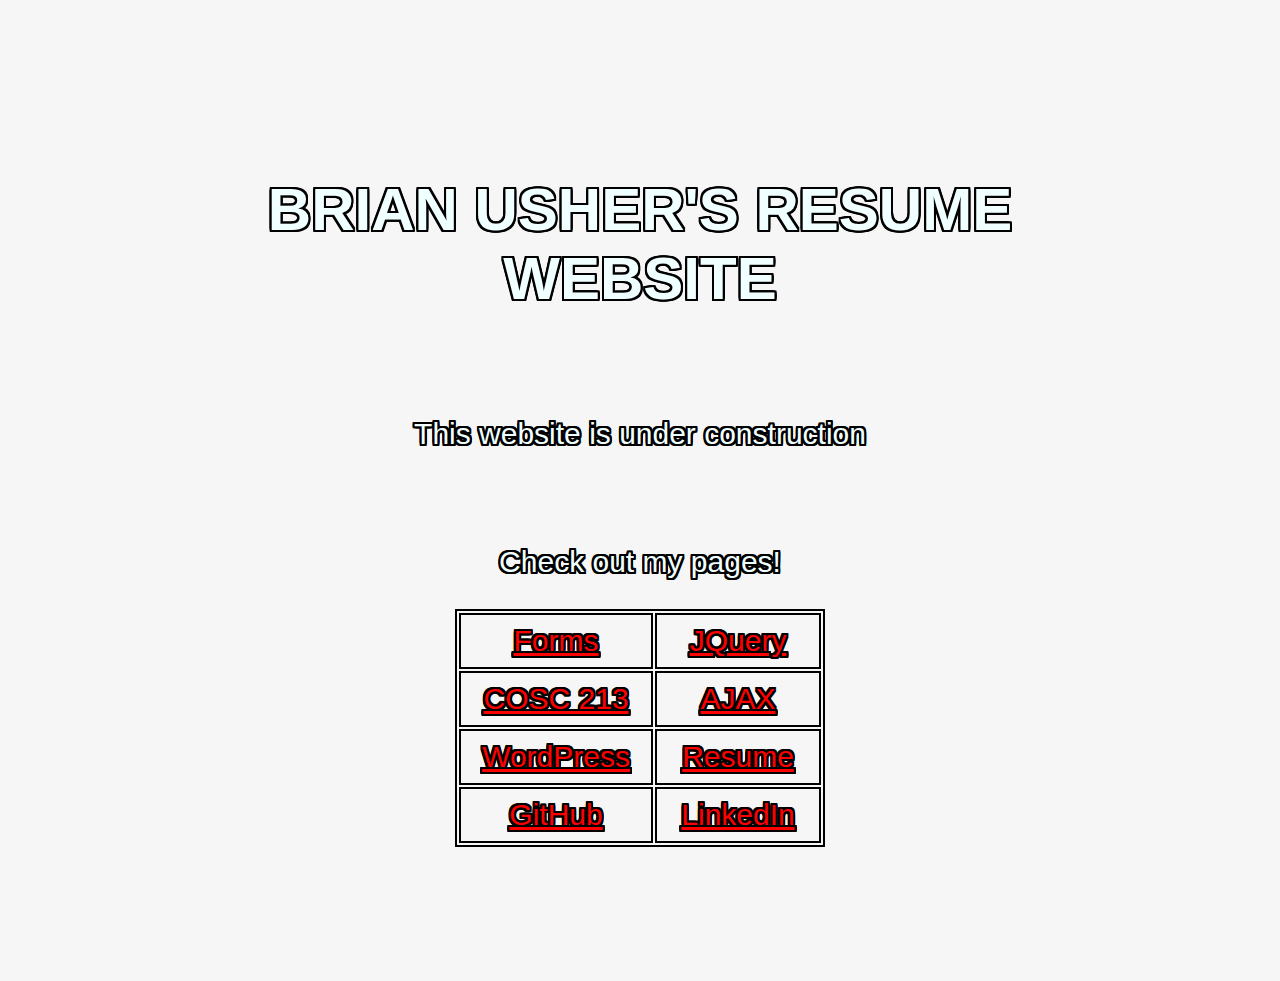
<file: index.html>
<!DOCTYPE html>
<html>
     <head>
       <link rel="stylesheet" href="index.css">
       <title>My Website Title</title>
     </head>
     <body>
       
        <div class="divWelcome">
        <h1 id="bigHeading">Brian Usher's Resume Website </h1>
        <br>
        <p>This website is under construction</p>
             
        <br>
        <p>Check out my pages!</p>
          
          <table class="linkTable">  
            <tr>
              <td class="linkTable"><a href="page2.html">Forms</a></td>
              <td class="linkTable"><a href="page3.html">JQuery</a></td>
            </tr>
            <tr>
              <td class="linkTable"><a href="briansPage.html">COSC 213</a></td>
              <td class="linkTable"><a href="page4.html" target="_blank">AJAX</a></td>
            </tr>
            <tr>
              <td class="linkTable"><a href="https://www.brianusherblog.wordpress.com" target="_blank">WordPress</a></td>
              <td class="linkTable"><a href="../src/Resume 2022.pdf" target="_blank">Resume</a></td>
            </tr>
            <tr>
              <td class="linkTable"><a href="https://github.com/Swag170" target="_blank">GitHub</a></td>
              <td class="linkTable"><a href="https://www.linkedin.com/in/brian-usher-278083226/" target="_blank">LinkedIn</a></td>
            </tr>
          </table>
          

       </div>
     </body>
</html>
</file>
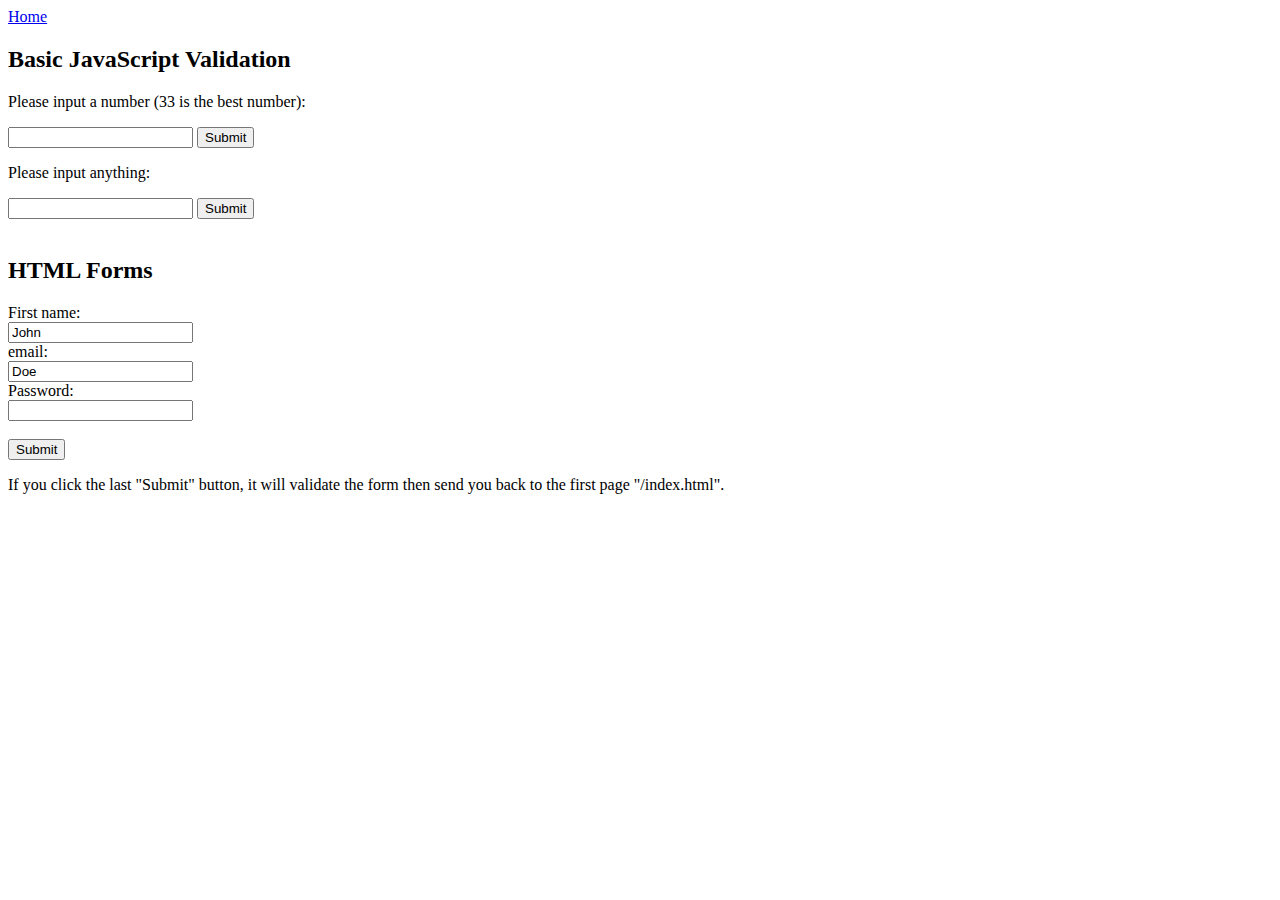
<file: page2.html>
<!DOCTYPE html>
<html>
<body>

  <a href="index.html">Home</a> <br>
  
  <h2>Basic JavaScript Validation</h2>

<p>Please input a number (33 is the best number):</p>

<input id="numb">

<button type="button" onclick="myFunction()">Submit</button>

<p id="demo"></p>

<script>
function validation2() {
  let x = document.getElementById("anything").value;
  let text;
  if (x === "") {
    text = "Input not valid";
  }else {
    text = "Input Good";
  }
  alert(text);
}
</script>
 

  <p>Please input anything:</p>
    <input type="text" name="fname" id="anything" required>
  <button type="button" onclick="validation2()">Submit</button>
  
  
  <script>
function myFunction() {
  // Get the value of the input field with id="numb"
  let x = document.getElementById("numb").value;
  // If x is Not a Number or less than one or greater than 10
  let text;
  if (isNaN(x)) {
    text = "Input not valid";
  }else if(x == ""){
    text = "Input Sucks";
  }else if(x === "33"){
    text = "Input is awesome!";
  }else {
    text = "Input Good";
  }
  document.getElementById("demo").innerHTML = text;
}
</script>
  
  
  <br><br>
  
  
  
  
  
  
<h2>HTML Forms</h2>

<form action="/index.html">
  <label for="fname">First name:</label><br>
  <input type="text" id="fname" name="fname" value="John" required><br>
  <label for="lname">email:</label><br>
  <input type="email" id="email" name="email" value="Doe" required><br>
  <label for="pword">Password:</label><br>
  <input type="password" id="pword" name="pword" value="" required><br><br>
  
  <input type="submit" value="Submit">
</form> 

<p>If you click the last "Submit" button, it will validate the form then send you back to the first page "/index.html".</p>

</body>
</html>
</file>
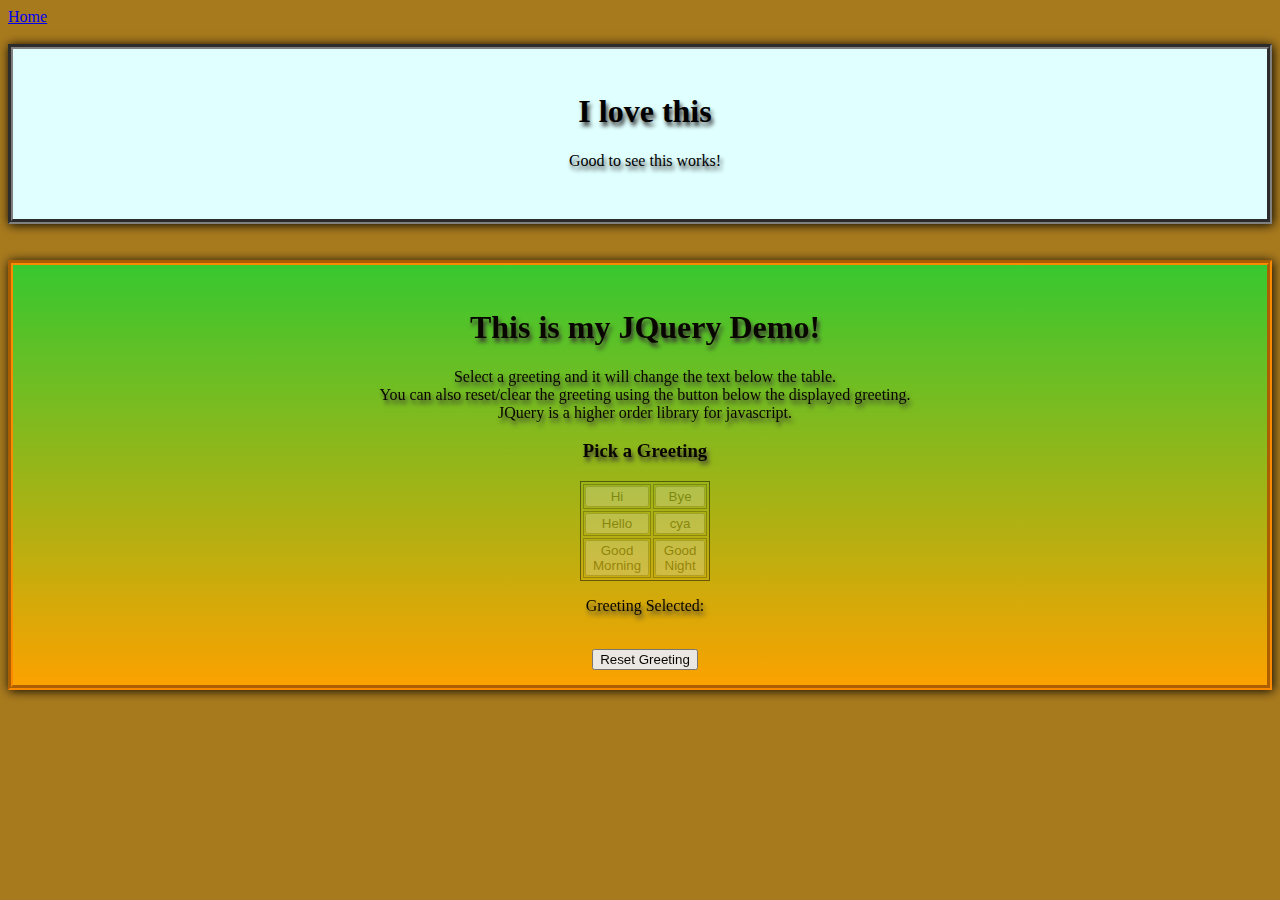
<file: page3.html>
<!DOCTYPE html>
<html>
<head>
  <link rel="stylesheet" href="page3.css">
  <script src="page3.js"></script>
  <title>Brian's Resume Website!</title>
</head>
<body>
<!-- Start your code here -->
  <a href="index.html">Home</a> <br>
  <br>
  <div class="div1">
    <br>
    <h1>I love this</h1>
    <p>Good to see this works!</p>
    <br>
  </div>
  <br><br>
    <div class="div2">
    <br>
    <h1>This is my JQuery Demo!</h1>
      
      <p>Select a greeting and it will change the text below the table.<br>
        You can also reset/clear the greeting using the button below the displayed greeting.<br>
        JQuery is a higher order library for javascript.</p>
      <h3>Pick a Greeting</h3>
      <table class="table2">
        <tr>
          <th><button type="button" id="th1" class="buttonInTable" onclick="loadGreeting()">Hi</button></th>
          <th><button type="button" id="th2" class="buttonInTable" onclick="loadGreeting2()">Bye</button></th>
        </tr>
        <tr>
          <td><button type="button" id="th2" class="buttonInTable" onclick="loadGreeting3()">Hello</button></td>
          <td><button type="button" id="th2" class="buttonInTable" onclick="loadGreeting4()">cya</button></td>
        </tr>
        <tr>
          <td><button type="button" id="th2" class="buttonInTable" onclick="loadGreeting5()">Good Morning</button></td>
          <td><button type="button" id="th2" class="buttonInTable" onclick="loadGreeting6()">Good Night</button></td>
        </tr>
      </table>
      <p id="Greeting">Greeting Selected: </p>
    <br>
        <button type="button" class="jazzMan" onclick="resetGreeting()"> Reset Greeting</button>
  </div>
 
  
  
</body>
</html>
</file>
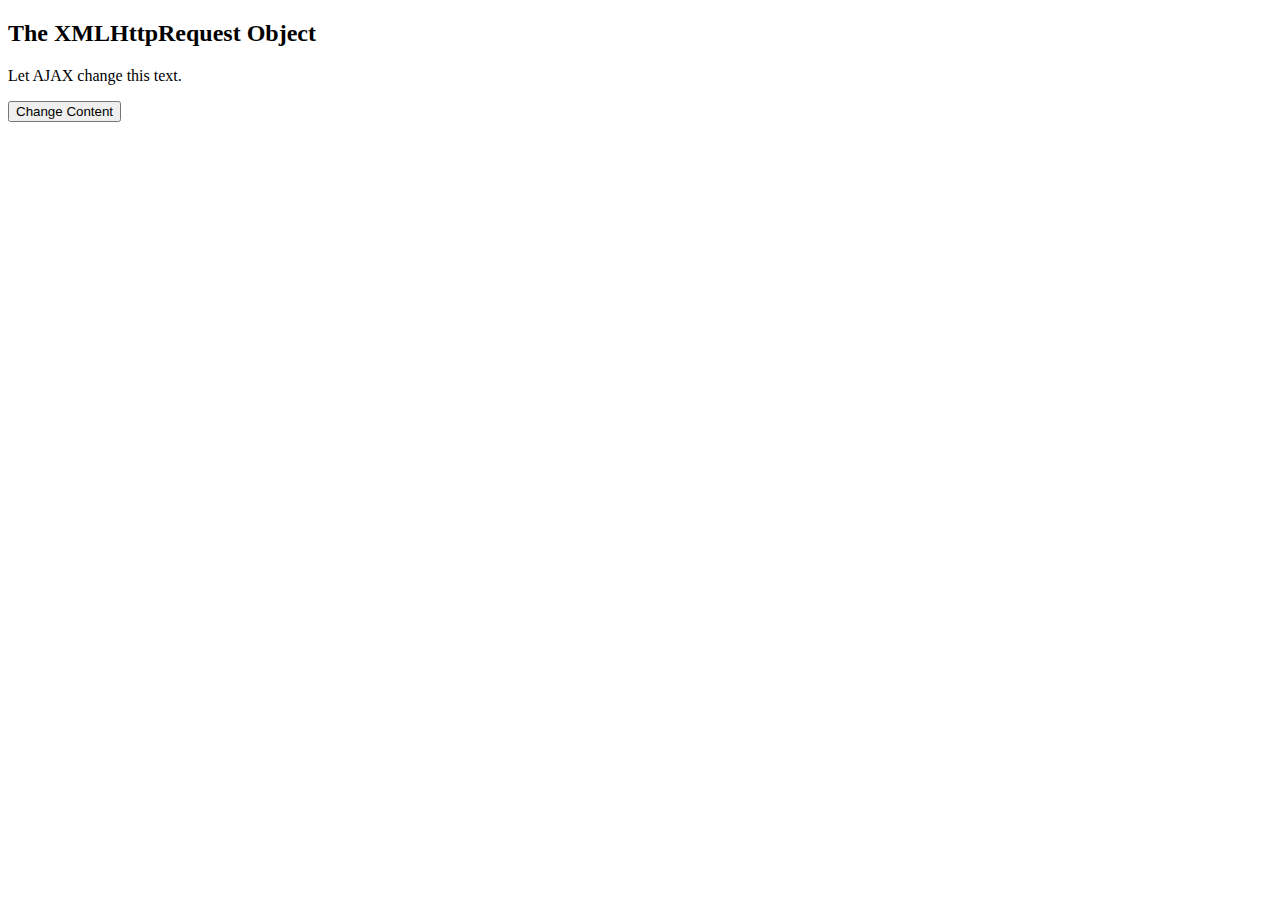
<file: page4.html>
<!DOCTYPE html>
<html>
<body>

<h2>The XMLHttpRequest Object</h2>

<div id="demo">
<p>Let AJAX change this text.</p>
<button type="button" onclick="loadDoc()">Change Content</button>
</div>

<script>
function loadDoc() {
  const xhttp = new XMLHttpRequest();
  xhttp.onload = function() {
    document.getElementById("demo").innerHTML = this.responseText;
  }
  xhttp.open("GET", "ajax_info.txt");
  xhttp.send();
}
</script>

</body>
</html>
</file>
<file: index.css>
body{
background-color:#f6f6f6;
}

.cropped2 {
  max-height: 400px;
  object-fit: cover;
  display: block;
  margin-left: auto;
  margin-right: auto;
}

.divWelcome{
  text-align: center;
  background: radial-gradient(red, yellow, rgb(30, 150, 255));
  background-image: url(https://cdn.pixabay.com/photo/2018/01/14/23/12/nature-3082832__480.jpg);
  padding: 10%;
  background-size: 100% 100%;
  color: #F0FFFF;
  font: 30px Arial, sans-serif;
  
  
  /* 
  This is a crazy font border 
  thanks to: https://stackoverflow.com/questions/2570972/css-font-border
  */
  text-shadow: 1px 1px 0 #000,
    -1px 1px 0 #000,
    1px -1px 0 #000,
    -1px -1px 0 #000,
    0px 1px 0 #000,
    0px -1px 0 #000,
    -1px 0px 0 #000,
    1px 0px 0 #000,
    2px 2px 0 #000,
    -2px 2px 0 #000,
    2px -2px 0 #000,
    -2px -2px 0 #000,
    0px 2px 0 #000,
    0px -2px 0 #000,
    -2px 0px 0 #000,
    2px 0px 0 #000,
    1px 2px 0 #000,
    -1px 2px 0 #000,
    1px -2px 0 #000,
    -1px -2px 0 #000,
    2px 1px 0 #000,
    -2px 1px 0 #000,
    2px -1px 0 #000,
    -2px -1px 0 #000;
  
  
}

#bigHeading{
  text-transform: uppercase;
}

.linkTable{
  margin-left: auto;
  margin-right: auto;
  width:370px;
  height: 50px;
  border: 2px solid black;
  text-align: center;
  font: 30px Arial, sans-serif;
  
}




a:link {
  color: red;
}

/* visited link */
a:visited {
  color: orange;
}

/* mouse over link */
a:hover {
  color: hotpink;
}

/* selected link */
a:active {
  color: blue;
}
</file>
<file: page3.css>
.div1{
  background-color: #E0FFFF ;
  border: 5px solid grey;
  padding: 5px 10px 15px 20px;
  text-align: center;
  text-shadow: 2px 4px 4px #333333;
  border-style: groove;
  background-image: url(https://dictionary.cambridge.org/images/thumb/blue_noun_001_01604.jpg?version=5.0.274.jpg);
  background-size: 100% 100%;
  box-shadow: 1px 1px 10px #000000;
}

.div2{
  background-color: #E0FFFF ;
  border: 5px solid darkorange;
  padding: 5px 10px 15px 20px;
  text-align: center;
  text-shadow: 2px 4px 4px #333333;
  border-style: groove;
  background-image: url(https://dictionary.cambridge.org/images/thumb/blue_noun_001_01604.jpg?version=5.0.274.jpg);
  background-size: 100% 100%;
  box-shadow: 1px 1px 10px #000000;
  
  background-image: -moz-linear-gradient(top, #32CD32, #FFA500);
  background-image: -webkit-gradient(linear, left top, left bottom, color-stop(0.00, #32CD32), color-stop(1.0, #FFA500));
  background-color: #DDDDDD;
  opacity: 0.95;
}
th, td{
  width: 50px;
  border-bottom: 2px solid #FF0000;
  border: 2px solid #FF0000;
}

table, th, td {
  text-shadow: 0px 0px 0px #333333;
  border:1px solid black;
  text-align: center;
  margin-left: auto;
  margin-right: auto;
  opacity: 0.5;
  
}

td:hover, th:hover{
  opacity: 1;
}


body{
  background-color: #a87a1e;
}

.th1{
  opacity: 0.0 !important;
  visibility: hidden !important;
}
.buttonInTable{
  height: 100%;
  width: 100%;
}
</file>
